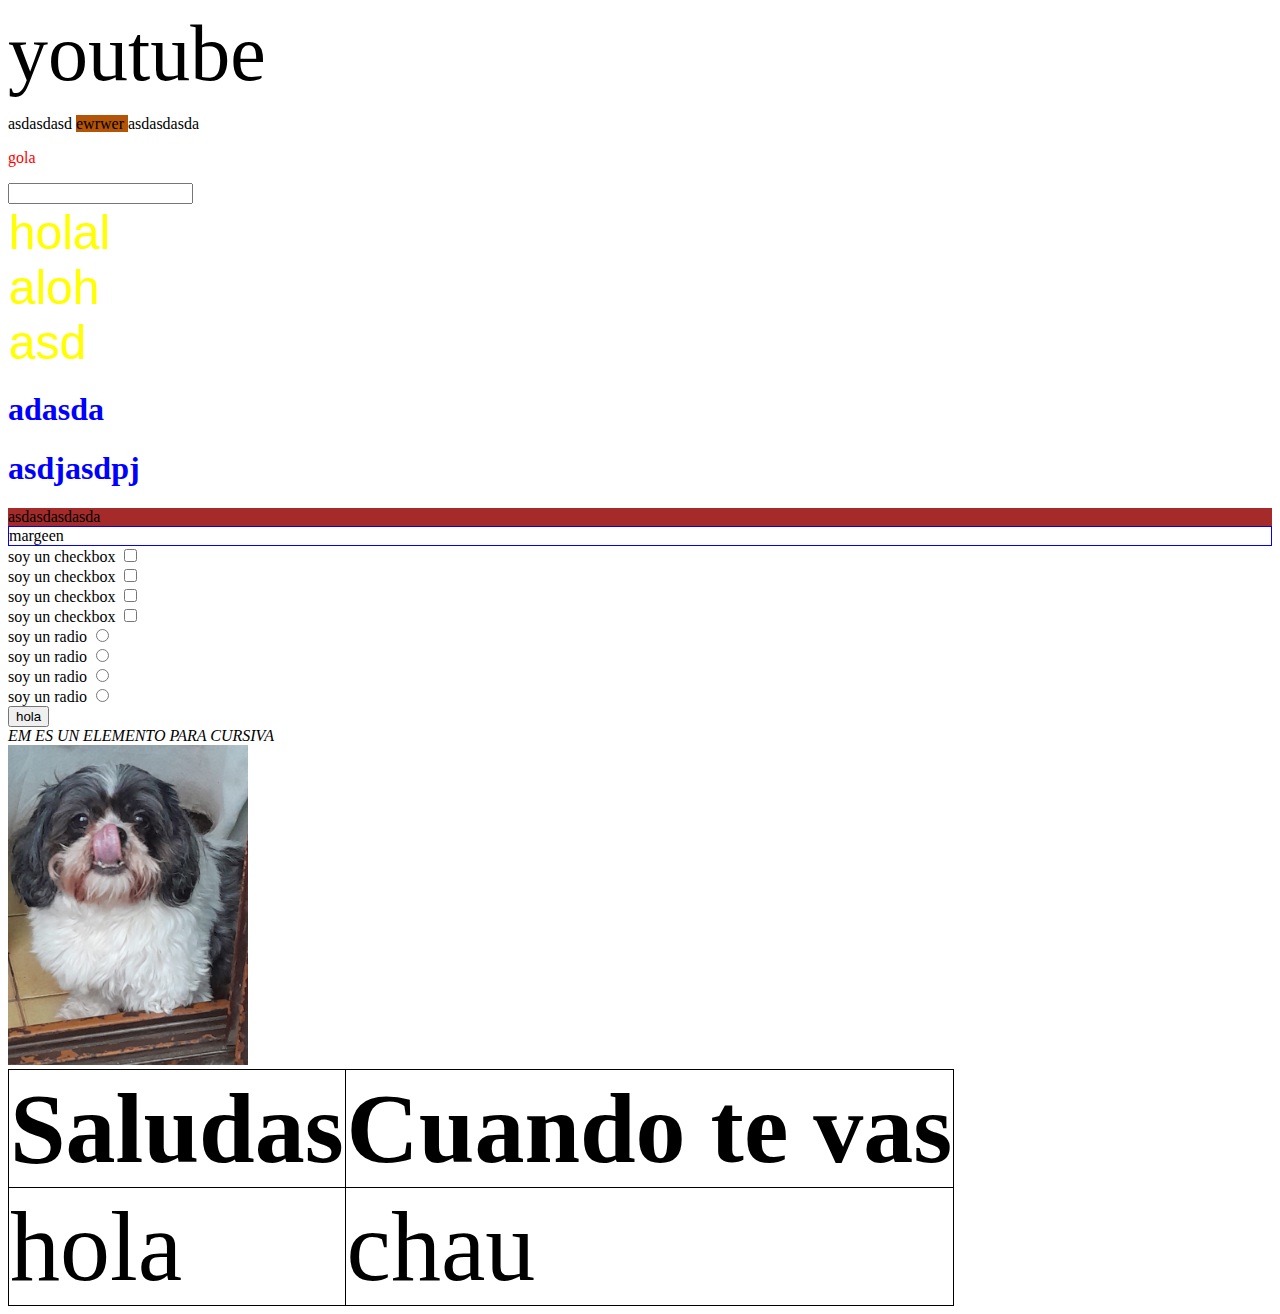
<file: index.html>
<!DOCTYPE html>
<html lang="es">
<head>
    <title>Pagina de html</title>
    <link rel="stylesheet" href="styles.css">
</head>
<body>
    <a target="_blank" id="yt" href="https://www.youtube.com/"> youtube</a>
    <p>
        asdasdasd <span style="background-color: rgb(179, 84, 6);"> ewrwer </span>asdasdasda
    </p>
<p class="rojo"> 
    gola
</p>
<input type="password">
<p class="warning" , class="alert">  
    holal <br>
    aloh  <br>
    asd
</p>
   <h1 class="warning">adasda</h1>
   <h1 class="warning"> asdjasdpj</h1>

<div style="background-color: brown;">asdasdasdasda</div>
<div id="box">margeen</div>

<label for="soy un checkbox"> soy un checkbox</label>
<input type="checkbox"> <br>
<label for="soy un checkbox"> soy un checkbox</label>
<input type="checkbox"><br>
<label for="soy un checkbox"> soy un checkbox</label>
<input type="checkbox"><br>
<label for="soy un checkbox"> soy un checkbox</label>
<input type="checkbox"> <br>



<label for="soy un radio"> soy un radio</label> 
<input type="radio" name="radio" value="radio"> <br>
<label for="soy un radio"> soy un radio</label> 
<input type="radio" name="radio" value="radio"> <br>
<label for="soy un radio"> soy un radio</label> 
<input type="radio" name="radio" value="radio"> <br>
<label for="soy un radio"> soy un radio</label> 
<input type="radio" name="radio" value="radio"> <br>
 <button> hola </button> <br>
 <em id="cursiva">EM ES UN ELEMENTO PARA CURSIVA</em> <br>
 <n av > <a href="luis.html"  ><img class="navluis" src="luis.png" alt="luis"></a></nav> <br>

<table id="tabla">
    <tr>
        <th>Saludas</th>
         <th>Cuando te vas</th>
    </tr>
    <tr>
       <td>hola</td>
       <td>chau</td>
   </tr>


</table>
</body>


<header>
</header>
</html>
</file>
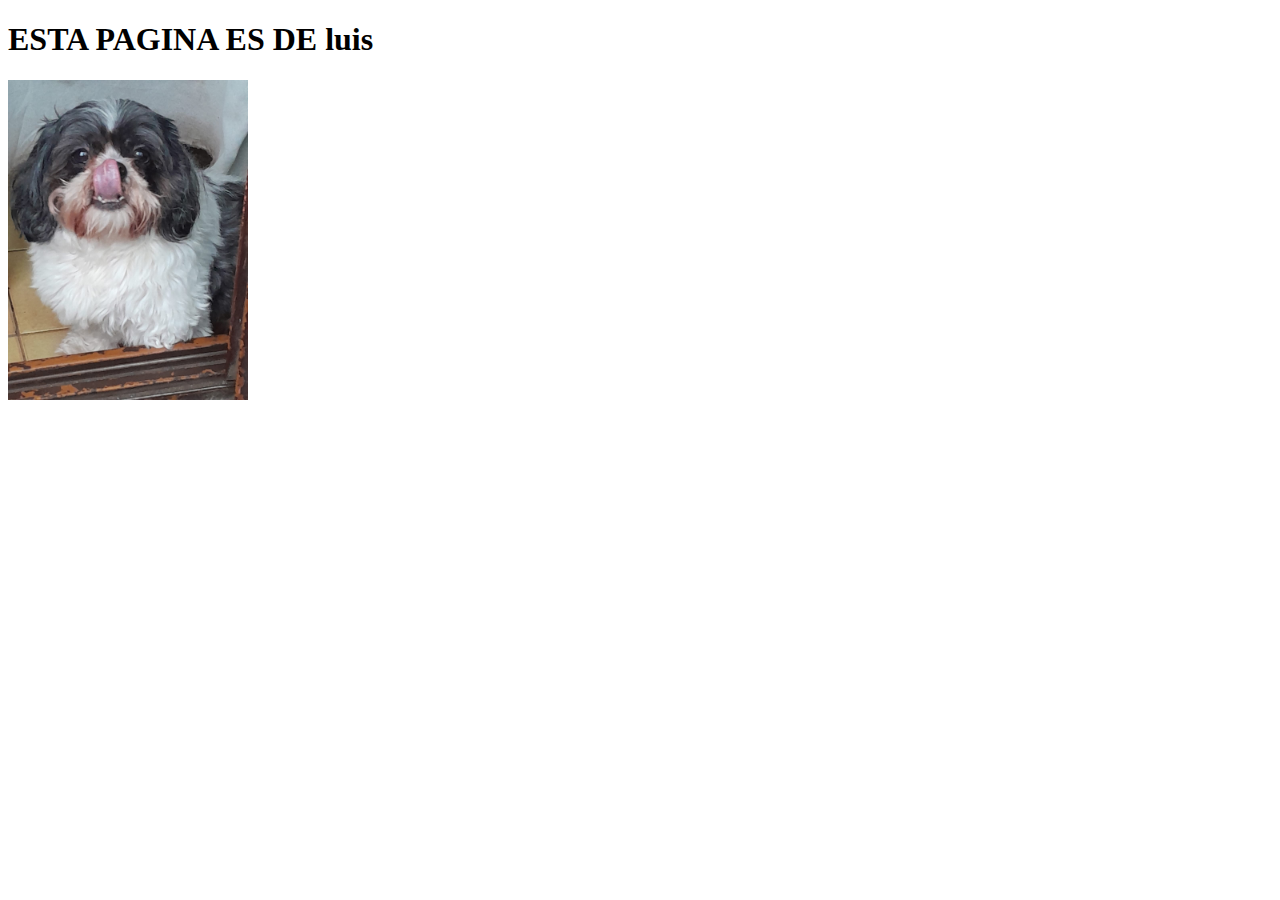
<file: luis.html>
<!DOCTYPE html>
<html lang="ene">
<head>
    <title>Document</title>
    <link rel="stylesheet" href="styles.css">
</head>
<body>
    
</body>
</html>



<H1>ESTA PAGINA ES DE luis</H1>
<img class="navluis" src="luis.png" alt="luis">
</file>
<file: styles.css>
p.warning, p.alert{
    color: yellow;
    font-family: Arial,sans-serif;
    margin : 1px;
    font-size: 3em;
    border-radius: 100px;
    }
p.rojo{
    color: red;
}
h1.warning{
    color: blue;
}
a#yt{
    color: black;
    font-size: 5em;
    text-decoration: none;
}
a#yt:hover{
    color: red;

}
div#box{ border: 1px     solid blue;}
.navluis{
    width: 15em;
    height: auto; }
table, th, td, tr, #tabla
{
    border: 1px solid black;
    font-size: 100px;
    border-collapse: collapse;
}


em#cursi{
    font-size: 5em;
}
</file>
